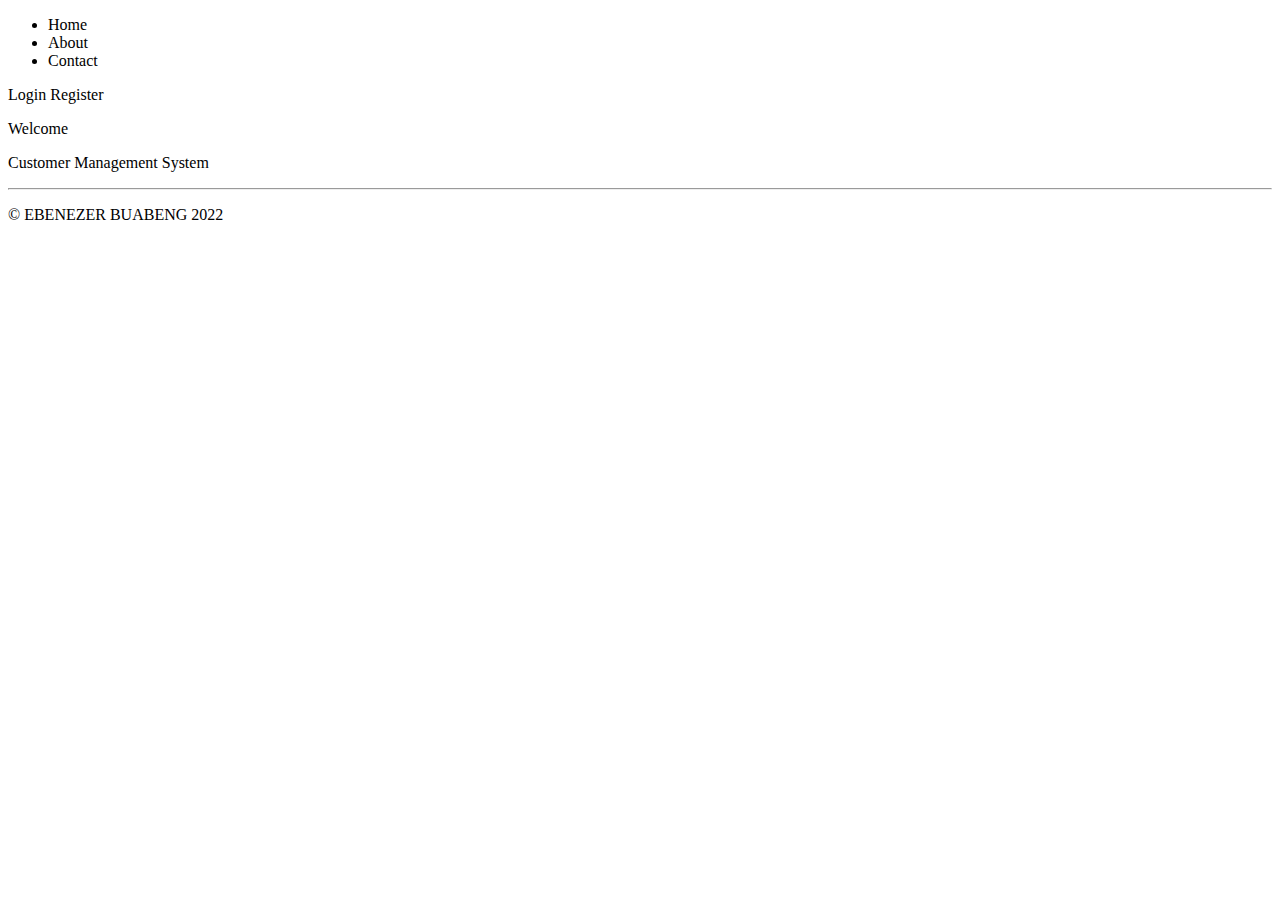
<file: src/main/resources/templates/index.html>
<!DOCTYPE html>
<html lang="en">
<head>
    <meta name="viewport" content="width=device-width, initial-scale=1.0">
    <meta charset="UTF-8">
    <link th:href="@{/css/style.css}" rel="stylesheet">
    <title>Home</title>
</head>
<body>
<header>
    <nav>
        <ul>
            <li><a th:href="@{/v1/customer/home}">Home</a></li>
            <li><a th:href="@{/v1/customer/about}">About</a></li>
            <li><a th:href="@{/v1/customer/contact}">Contact</a></li>
        </ul>
    </nav>
    <a th:href="@{/v1/customer/login}" class="login-link">Login</a>
    <a th:href="@{/v1/customer/register}" class="login-link">Register</a>
</header>
<main th:style="'background-image: url(/images/pexels-hasan-albari-1229861.jpg);'">
    <p>Welcome</p>
    <p>Customer Management System</p>
    <hr>
</main>
<footer>
    <p>&copy; EBENEZER BUABENG 2022</p>
</footer>
</body>
</html>
</file>
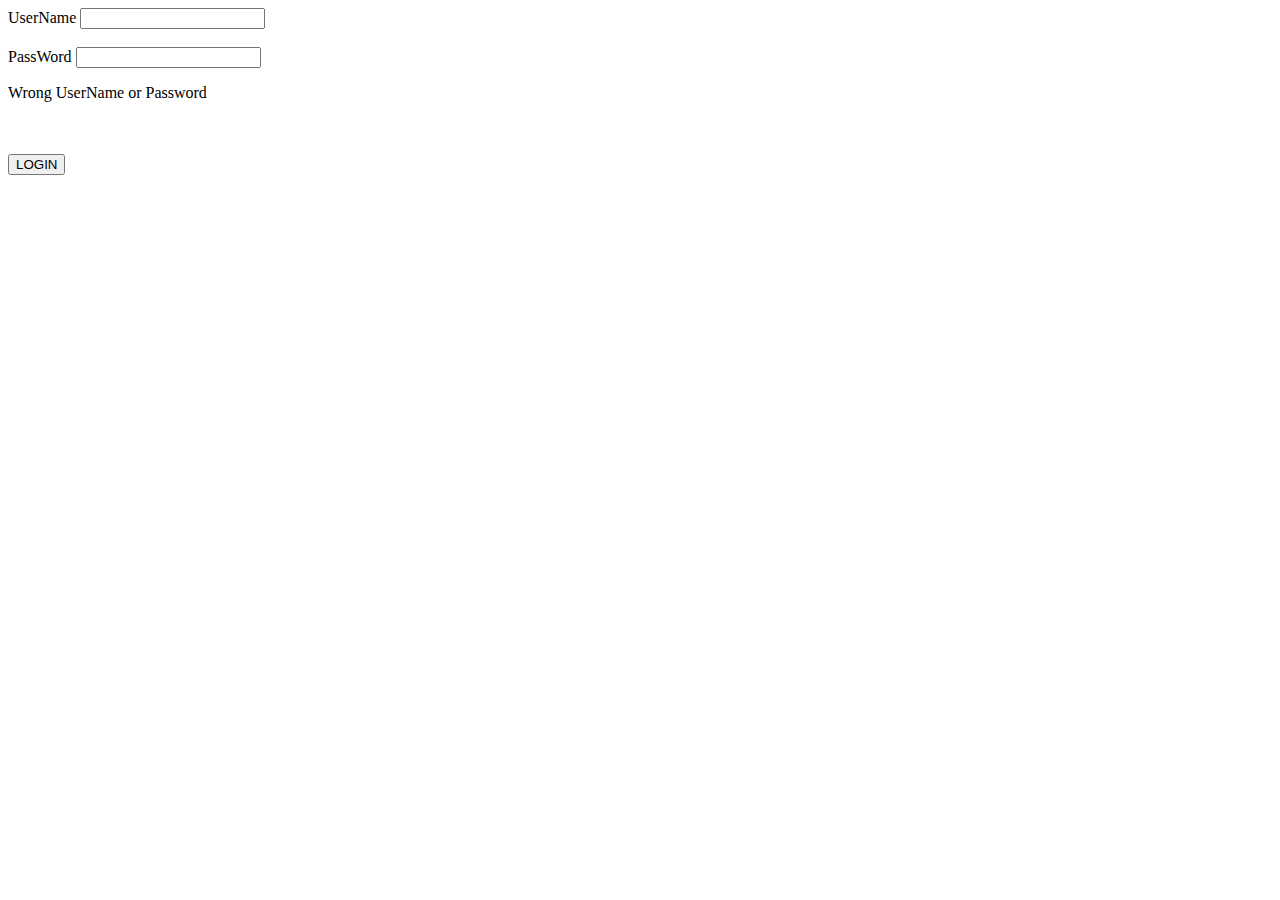
<file: src/main/resources/templates/login-page.html>
<!DOCTYPE html>
<html lang="en">
<head>
    <meta charset="UTF-8">
    <meta name="viewport" content="width=device-width, initial-scale=1">
    <link th:href="@{/css/login-page-style.css}" rel="stylesheet">
    <title>Login</title>
</head>
<body th:style="'background: url(/images/pexels-fauxels-3182773.jpg) no-repeat center center cover;'">
    <form th:action="@{/v1/customer/login}" method="post">
    <label for="username">UserName</label>
    <input type="text" name="username" id="username">
    <br><br>
    <label for="password">PassWord</label>
    <input type="password" name="password" id="password">
    <br>
    <p th:if="${param.error}" class="error">Wrong UserName or Password</p>
    <br><br>
    <input type="submit" value="LOGIN">
    </form>
</body>
</html>
</file>
